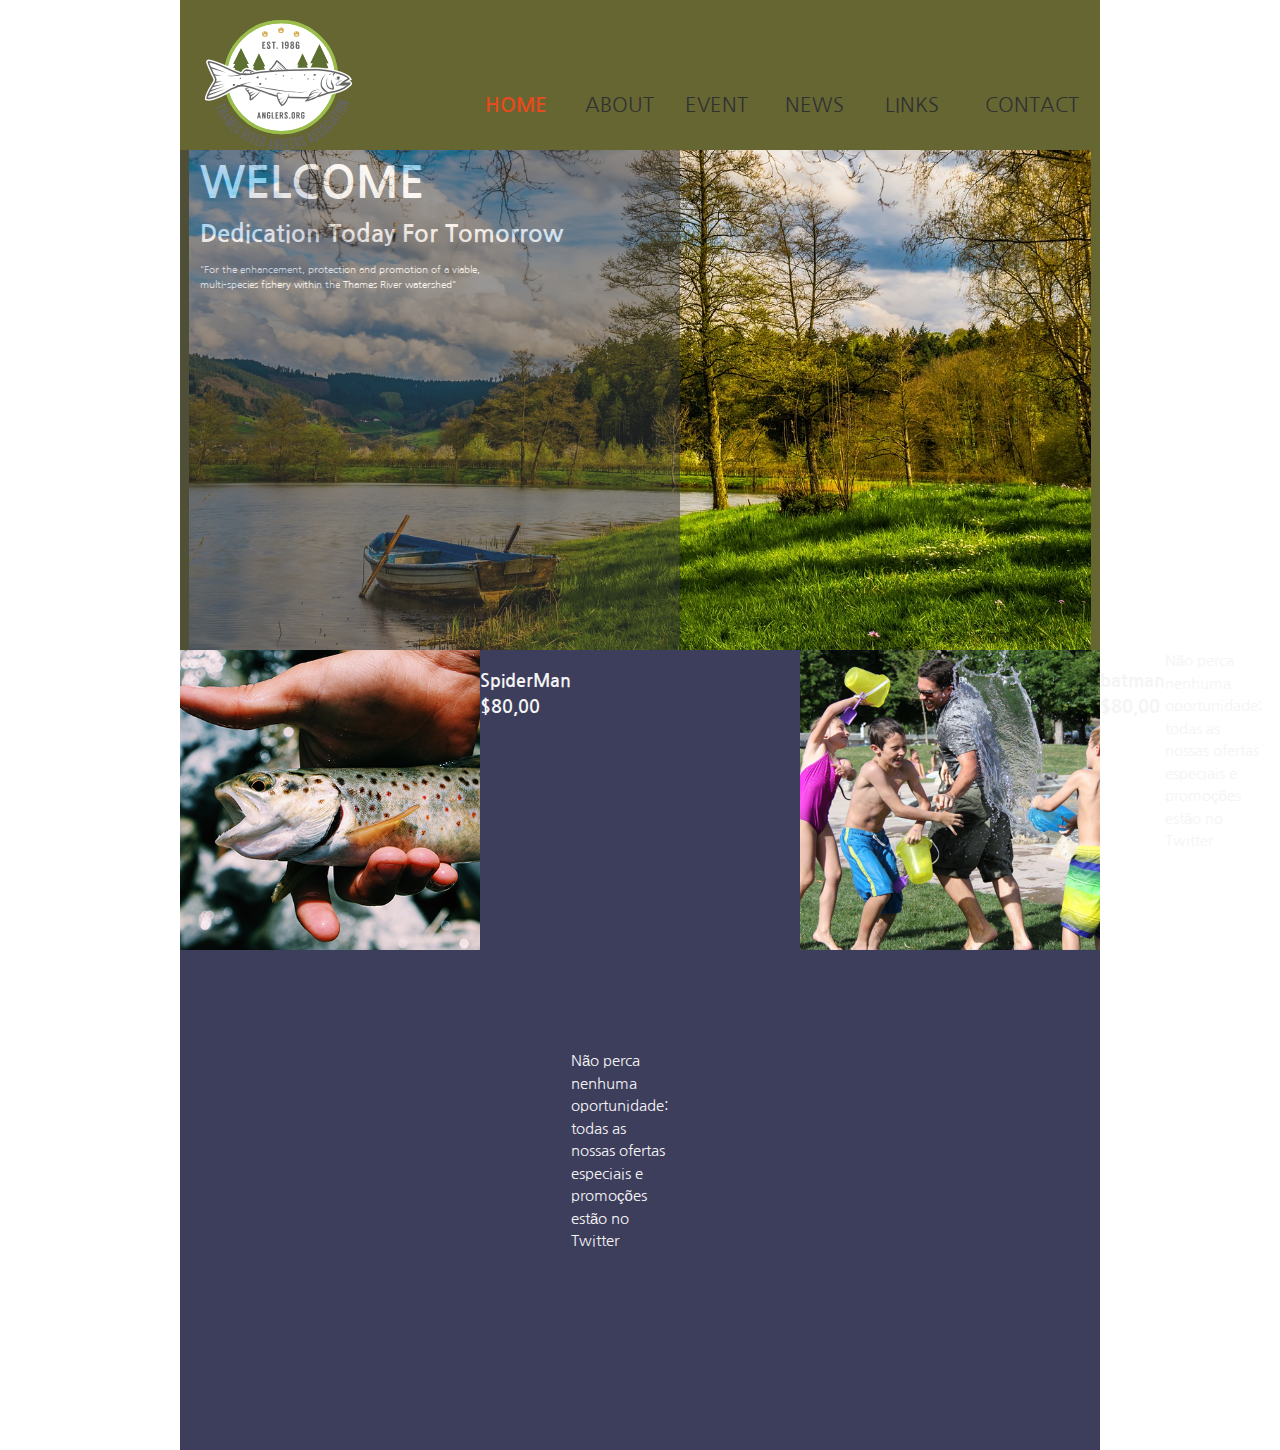
<file: index.html>
<!doctype html>
  <html>
      <head>
          <meta charset="UTF-8">
          <meta name="description" content="XXXXXXXX, XXXXXX, XXXXXXX">
          <meta name="keywords" content="XXXXXXXX, XXXXXX, XXXXXXX">
          <meta name="author" content="Hyeryn and Vinicius">
          <link href="https://fonts.googleapis.com/css?family=Nanum+Gothic&display=swap" rel="stylesheet">
          <title> Midle Term | Welcome </title>
          <link href="css/main.css" rel="stylesheet" type="text/css" media="screen">

      </head>
      <body>

        <div class = "siteContainer"><!-- siteContainer-->

              <header>

                <!-- logo-->
                <div class="logo">
                  <img src="images/traa_logo.svg" alt="LOGO">
                </div>

                <!-- mainNav -->
                <nav>
                      <ul>
                          <li class="current"><a  href="index.html">Home</a></li>
                          <li><a  href="about.html">About</a></li>
                          <li><a  href="event.html">Event</a></li>
                          <li><a  href="news.html">News</a></li>
                          <li><a  href="links.html">Links</a></li>
                          <li><a  href="contact.html">Contact</a></li>
                      </ul>
                </nav> <!--end mainNav-->
              </header><!--end mainHeader-->


              <!--Promotion section-->
              <section id="carousel"> 
                  <div id="carousel-text">
                    <h1> WELCOME </h1>
                      <h2> Dedication Today For Tomorrow</h2>
                        <p> "For the enhancement, protection and promotion of a viable,</br>
                        multi-species fishery within the Thames River watershed"
                        </p>
                  </div>
              </section> <!--end promotion section-->

              <!--Events section-->
              <div class="events">
                <section id="products">
                  
                    <div class="Container">

                      <div id ="box1">  
                          <img src="./images/fishhand.jpg">
                          <h3>SpiderMan  $80,00 </h3>
                          <p>Não perca nenhuma oportunidade: todas as nossas ofertas especiais e promoções estão no Twitter</p>
                      </div> <!--end event1-->

                      <div id ="box2">
                          <img src="./images/water-festival.png">
                          <h3>batman  $80,00 </h3>
                          <p>Não perca nenhuma oportunidade: todas as nossas ofertas especiais e promoções estão no Twitter</p>
                      </div> <!--end event2-->
              <!--end Events-->

                    <!--  <div id="boxBottomC">
                        <img src="./images/FADA.jpg">
                        <!--  <h3> FADA  Cnd 80,00 </h3>
                          <p>Product TOP Left &amp; Text</p>                      <!--<p>Product CENTER &amp; Text</p>-->
                      <!--</div> <!--end productDesc1-->

                      <!--<div id="boxBottomR">
                        <img src="./images/pirate.jpg">
                          <!--<h3>Outros  Cnd 80,00 </h3>-->
                    <!--      <p>Product TOP Left &amp; Text</p>
                      </div>-->
 <!--               </div>
              </section><!--end productInfo-->


              <!-- FOOTER -->
     <!--         <footer id="mainFooter">
                  <p>Fun Kids, Copyright &copy; 2019</p>
                  <!-- <div id="footerNav">
                      <p>Footer Nav</p>
                  </div><!--end FooterNav
                  <div id="copyRight">
                      <p>Fun Kids, Copyright &copy; 2019</p>
                  </div><!--end Copyright-->
     <!--         </footer><!--end mainFooter-->


          </div><!--end siteContainer-->
      </body>
  </html>
</file>
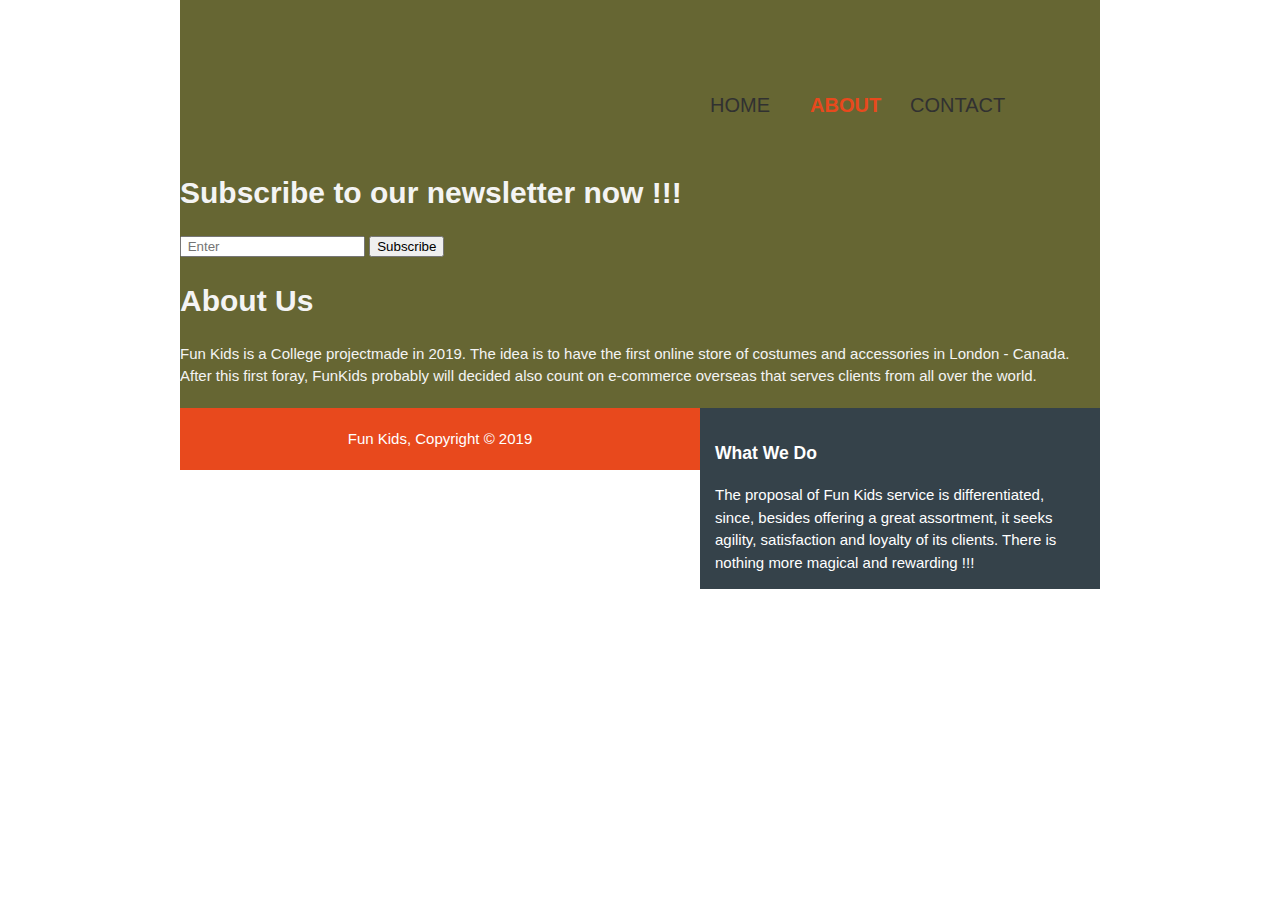
<file: about.html>
<!doctype html>
<html>
    <head>
        <meta charset="UTF-8">
        <meta name="viewport" content="width=device-width">
        <meta name="description" content="Fun kids is the best place to find your costume">
        <meta name="keywords" content="costumes, kids, trustable">
        <meta name="author" content="Vinicius Schunck de Morais">

        <title> Fun Kids | ABOUT </title>
        <link href="css/main.css" rel="stylesheet" type="text/css" media="screen">

    </head>
    <body>
      <div id="topBar">
      </div><!--topBar-->

      <div class = "siteContainer"><!-- siteContainer-->

            <header>

              <!-- logo-->
              <div class="logo">
              </div>

              <!-- mainNav -->
              <nav>
                    <ul>
                        <li ><a  href="index.html">Home</a></li>
                        <li class="current"><a  href="about.html">About</a></li>
                        <li><a  href="contact.html">Contact</a></li>
                    </ul>
              </nav> <!--end mainNav-->
            </header><!--end mainHeader-->


            <!--News Letter-->
            <section id="newsletter">
              <div class="container">
                <h1> Subscribe to our newsletter now !!!
                </h1>

                  <!--<p>Don't miss out on our exciting daily promotions
                  </p>
                -->
                <form>
                  <input type="email" placeholder=" Enter "> </input>
                  <button type="submit" class = "submit_btn"> Subscribe
                  </button>
                </form>
              </div>
            </section> <!--end News Letter-->


            <!---products section-->
            <section id="main">
              <div class="Container">
                  <article id="main-col">
                    <h1 class="page-title"> About Us
                    </h1>

                    <p>Fun Kids is a College projectmade  in 2019. The idea is to have the first online store of costumes and accessories in London - Canada. After this first foray, FunKids probably will decided also count on e-commerce overseas that serves clients from all over the world.
                    </p>


                  </article>

                  <aside id="sidebar">
                    <div class="dark">
                        <h3> What We Do
                        </h3>
                        <p>The proposal of Fun Kids service is differentiated, since, besides offering a great assortment, it seeks agility, satisfaction and loyalty of its clients. There is nothing more magical and rewarding !!!
                        </p>
                    </div>

                  </aside>

              </div>
            </section><!--end productInfo-->


            <!-- FOOTER -->
            <footer id="mainFooter">
                <p>Fun Kids, Copyright &copy; 2019</p>
                <!-- <div id="footerNav">
                    <p>Footer Nav</p>
                </div><!--end FooterNav
                <div id="copyRight">
                    <p>Fun Kids, Copyright &copy; 2019</p>
                </div><!--end Copyright-->
            </footer><!--end mainFooter-->


        </div><!--end siteContainer-->
    </body>
</html>
</file>
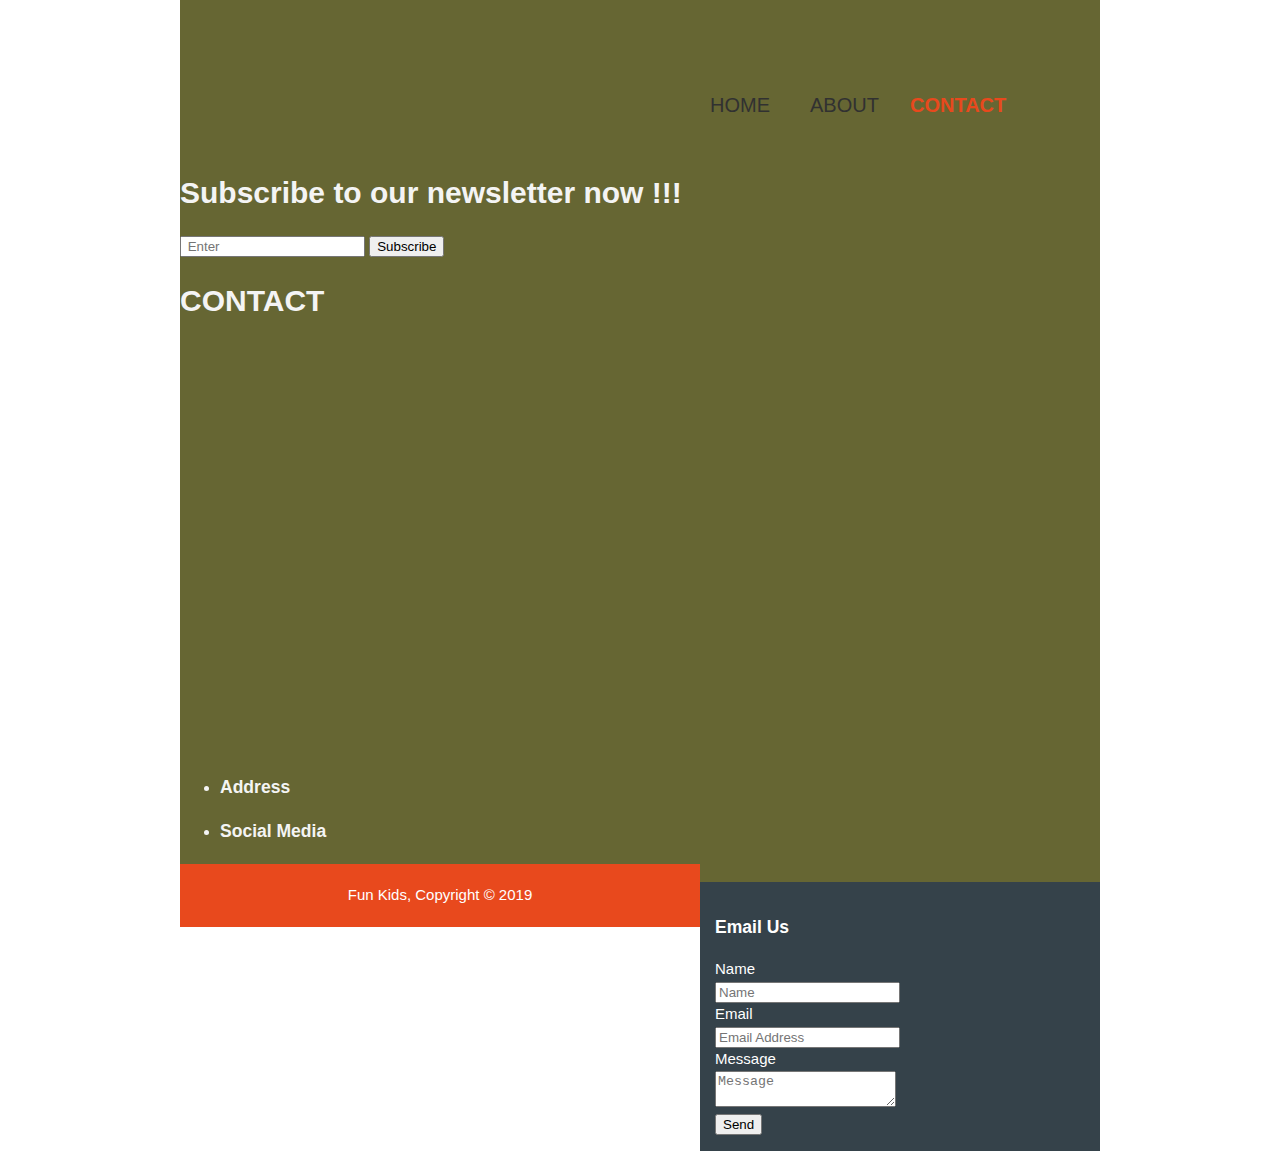
<file: contact.html>
<!doctype html>
<html>
    <head>
        <meta charset="UTF-8">
        <meta name="viewport" content="width=device-width">
        <meta name="description" content="Fun kids is the best place to find your costume">
        <meta name="keywords" content="costumes, kids, trustable">
        <meta name="author" content="Vinicius Schunck de Morais">

        <title> Fun Kids | CONTACT </title>
        <link href="css/main.css" rel="stylesheet" type="text/css" media="screen">

    </head>
    <body>
      <div id="topBar">
      </div><!--topBar-->

      <div class = "siteContainer"><!-- siteContainer-->

            <header>

              <!-- logo-->
              <div class="logo">
              </div>

              <!-- mainNav -->
              <nav>
                    <ul>
                        <li><a  href="index.html">Home</a></li>
                        <li><a  href="about.html">About</a></li>
                        <li class="current" ><a  href="contact.html">Contact</a></li>
                    </ul>
              </nav> <!--end mainNav-->
            </header><!--end mainHeader-->


            <!--News Letter-->
            <section id="newsletter">
              <div class="container">
                <h1> Subscribe to our newsletter now !!!
                </h1>

                  <!--<p>Don't miss out on our exciting daily promotions
                  </p>
                -->
                <form>
                  <input type="email" placeholder=" Enter "> </input>
                  <button type="submit" class = "submit_btn"> Subscribe
                  </button>
                </form>
              </div>
            </section> <!--end News Letter-->


            <!---products section-->
            <section id="main">
              <div class="Container">
                  <article id="main-col">
                    <h1 class="page-title"> CONTACT
                    </h1>

                    <ul id="services">
                        <li>
                            <h3>Address
                              <iframe src="https://www.google.com/maps/embed?pb=!1m18!1m12!1m3!1d2917.165578650069!2d-81.24723118479324!3d43.01690187914824!2m3!1f0!2f0!3f0!3m2!1i1024!2i768!4f13.1!3m3!1m2!1s0x882eeddc3895cce5%3A0x4fcfbe5fc3842e5c!2s625+Kipps+Ln%2C+London%2C+ON+N5Y+0B2%2C+Canad%C3%A1!5e0!3m2!1spt-BR!2sua!4v1555640170758!5m2!1spt-BR!2sua" width="600" height="450" frameborder="0" style="border:0" allowfullscreen>
                              </iframe>

                            </h3>
                        </li>

                        <li>
                          <h3>Social Media
                          </h3>
                        </li>
                    </ul>

                  </article>

                  <aside id="sidebar">
                    <div class="dark">
                        <h3> Email Us
                        </h3>
                        <form class="quote">
                          <div>
                            <label> Name</label><br>
                            <input type="text" placeholder="Name">
                          </div>
                          <div>
                            <label> Email</label><br>
                            <input type="email" placeholder="Email Address">
                          </div>
                          <div>
                            <label> Message</label><br>
                            <textarea placeholder="Message"></textarea>
                          </div>
                          <button class="submit_btn" type="submit">Send</button>
                        </form>
                      </div>
                    </aside>
                  </div>
                </section><!--end productInfo-->


            <!-- FOOTER -->
            <footer id="mainFooter">
                <p>Fun Kids, Copyright &copy; 2019</p>
                <!-- <div id="footerNav">
                    <p>Footer Nav</p>
                </div><!--end FooterNav
                <div id="copyRight">
                    <p>Fun Kids, Copyright &copy; 2019</p>
                </div><!--end Copyright-->
            </footer><!--end mainFooter-->


        </div><!--end siteContainer-->
    </body>
</html>
</file>
<file: css/main.css>
@charset "UTF-8";

/*basic reset*/
/*GLOBALS*/

div,p,body,header,footer,section,article,nav {
  margin: 0;
  padding: 0;
}

.dark{
    padding: 15px;
    background: #35424a;
    color: #ffffff;
    margin-top: 10px;
    margin-bottom: 10px;
}

body {
	font-family:'Nanum Gothic', Helvetica Neue, Helvetica, Arial, sans-serif;
	font-size: 15px;
    line-height: 1.5;
	color: #f4f4f4;
    padding: 0;
    margin: 0;
}


/*a:link is for not visited, a:visited is for visited, and just a applies to both.*/
/*a will also style anchor links*/

a:link, a:visited {
    text-decoration:none;
    color: #313131;
}

a:hover, a:active {
    text-decoration:none;
    color: #666; }

/*hide elements from browser but show for doc outline*/

.hidden
{
    display: none;
}


/*Site Container*/
.siteContainer{
    margin: auto;
    width: 920px;
    padding-left: 0px;
    background-color:  #666633;
    /*overflow: hidden;*/
}



header{
    /*background-color: white;*/
    display: flex;
    margin-top: auto;
    padding-top: 10px;
    overflow: hidden; /*fixes colapsing parent*/
    min-height: 70px;
    display: flex;
    width: 920px;
    justify-content: space-around;
}

header a {
    color: #ffffff;
    text-decoration: none;
    text-transform: uppercase;
    font-size: 20px;
}

header ul{
    margin:0;
    padding: 0;
}

header li{
    width: 100px;
    height: 30px;
    float:left;
    display:inline;
    justify-content: space-around;
    padding-top: 80px;
    margin-left: 0px;
    /*background-color: black;  */
}

header .logo {
    display: flex;
    float: left;
    width: 250px;
    height: 130px;
    background-size:contain;
    background-repeat: no-repeat;
    background-position: bottom;
    padding-top: 10px;
    padding-righ: 10px;
    margin-left: 10px;
}
header nav{
    float: right;

}
header .current a{
    color: #e8491d;
    font-weight: bold;
}

header a:hover{
    color: #00ffff;
    font-weight: bold;
}



/*Promotional section*/
#carousel{
    width: 920px;
    height:  500px;
    min-height: 40px;
    background: url(../images/home-banner.jpg) no-repeat;
    padding-bottom: 0px;
    background-size:98%;
    background-position:bottom;
    padding-bottom:0px;
    margin-left: 0px;
    text-align: left;
    color: white;
}

#carousel-text{
    margin-top: 0px;
    width: 500px;
    height:  500px;
    min-height: 40px;
    background-color: #38393a;
    opacity: 0.5;

}
#carousel h1{
    font-size: 44px;
    margin: 0px 0 0 20px;  
}
#carousel h2{
    font-size: 24px;
    margin: 0px 0px 0px 20px; 
}
#carousel p{
    font-size: 10px;
    padding-top: 10px;
    margin: 0px 0px 0px 20px; 
}

#carousel p:hover{
    font-size: 30px;
    margin: 0px 0px 0px 20px; 
}


/*Events section*/
.events{
  width: 920px;
  height:  800px;
  min-height: 40px;
  background-color: #3d3d5c;
  margin-top: 0px;
  padding-top: 0px;
}

.products {
    display:flex;
    justify-content: space-around;
}

#box1{
    float:left;
    display:flex;
    width: 300px;
    height: 300px;
    background-color: red;
}
#box1 p{
    margin-top: 400px;
    text-align: justify-all; 

}

#box2{
    float:right;
    display:flex;
    width: 300px;
    height: 300px;
    
    background-color: blue;
}

/*

#boxTopL{
    float:left;
    display:flex;
    text-align: center;
    width: 30%;
    padding: 10px;
}

#boxTopL h3 {
        float:left;
        display:flex;
        width: 440px;
        height:  200px;
        background-color: #800000;

}

#boxTopR{
    float: right;
    display:flex;
    width: 440px;
    height:  200px;
    background-color: black;
    /*background: url(../images/fada.jpg) no-repeat;

}


/* Sidebar*/
aside#sidebar{
    float: right;
    width: 400px;
    margin-top: 10px;
}
/*  Main-Col*/
article #main-col{
    float: left;
    width: 200px;
    
}

aside #sidebar .quote input, aside#sidebar .textarea{
    width: 90%;
    padding: 5px;
}



 /*footer*/
footer {
    padding: 20px;
    margin-top: 20px;
    color: #ffffff;
    background-color: #e8491d;
    margin-bottom: 0px;
    overflow: hidden; /*fixes colapsing parent*/
    text-align: center;
}

#footerNav {
    float: left;
    width: 500px;
}

#copyRight {
    float: right;
    width: 310px;
}

/*services*/
ul #services li{
    list-style: none;
    padding: 20px;
    border: #cccccc solid 1px;
    margin-bottom: 5px;
    background:  #e6e6e6;
}


/* Media Queries */
@media (max-width:768px){
    header,
    header nav,
    header nav li
    {
        float: none;
        text-align: center;
        width: 100%;
    }

    header {
        padding-bottom: 20px;
    }
}
</file>
